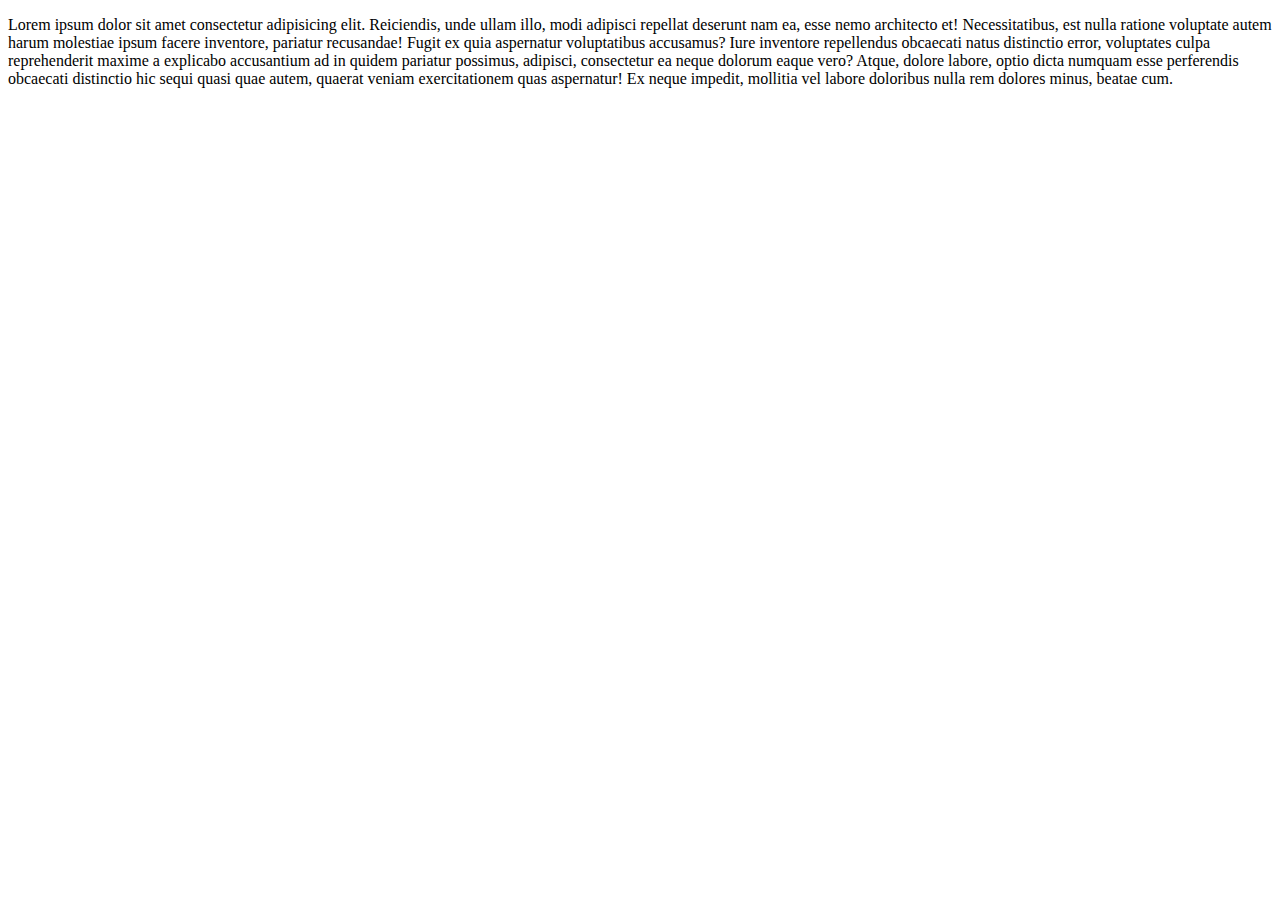
<file: index.html>
<!DOCTYPE html>
<html lang="en">
<head>
    <meta charset="UTF-8">
    <meta http-equiv="X-UA-Compatible" content="IE=edge">
    <meta name="viewport" content="width=device-width, initial-scale=1.0">
    <title>Document</title>
</head>
<body>
<p>Lorem ipsum dolor sit amet consectetur adipisicing elit. Reiciendis, unde ullam illo, modi adipisci repellat deserunt nam ea, esse nemo architecto et! Necessitatibus, est nulla ratione voluptate autem harum molestiae ipsum facere inventore, pariatur recusandae! Fugit ex quia aspernatur voluptatibus accusamus? Iure inventore repellendus obcaecati natus distinctio error, voluptates culpa reprehenderit maxime a explicabo accusantium ad in quidem pariatur possimus, adipisci, consectetur ea neque dolorum eaque vero? Atque, dolore labore, optio dicta numquam esse perferendis obcaecati distinctio hic sequi quasi quae autem, quaerat veniam exercitationem quas aspernatur! Ex neque impedit, mollitia vel labore doloribus nulla rem dolores minus, beatae cum.</p>
</body>
</html>
</file>
